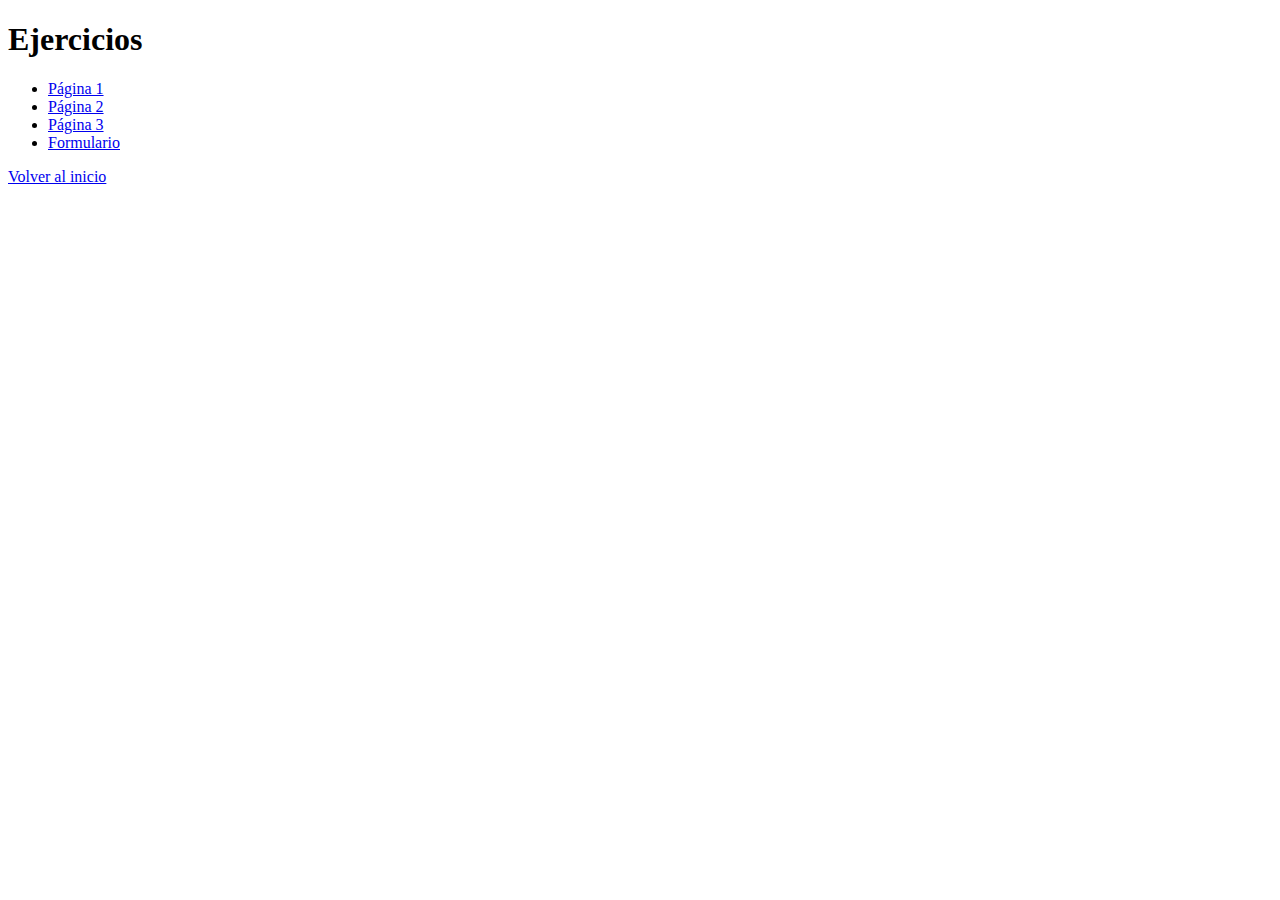
<file: web/index.html>
<!DOCTYPE html>
<html>
  <head>
    <meta charset="utf-8">
    <meta name="viewport" content="width=device-width, initial-scale=1">
    <meta name="author" content="Juan Antonio Montaño">
    <title>Ejercicios</title>
  </head>
  <body>
    <h1>Ejercicios</h1>

    <ul>
      <li><a href="./pagina1.html">Página 1</a></li>
      <li><a href="./pagina2.html">Página 2</a></li>
      <li><a href="./pagina3.html">Página 3</a></li>
      <li><a href="./contacto.html">Formulario</a></li>
    </ul>
    <a href="../HTMLPage1.html">Volver al inicio</a>
  </body>
</html>
</file>
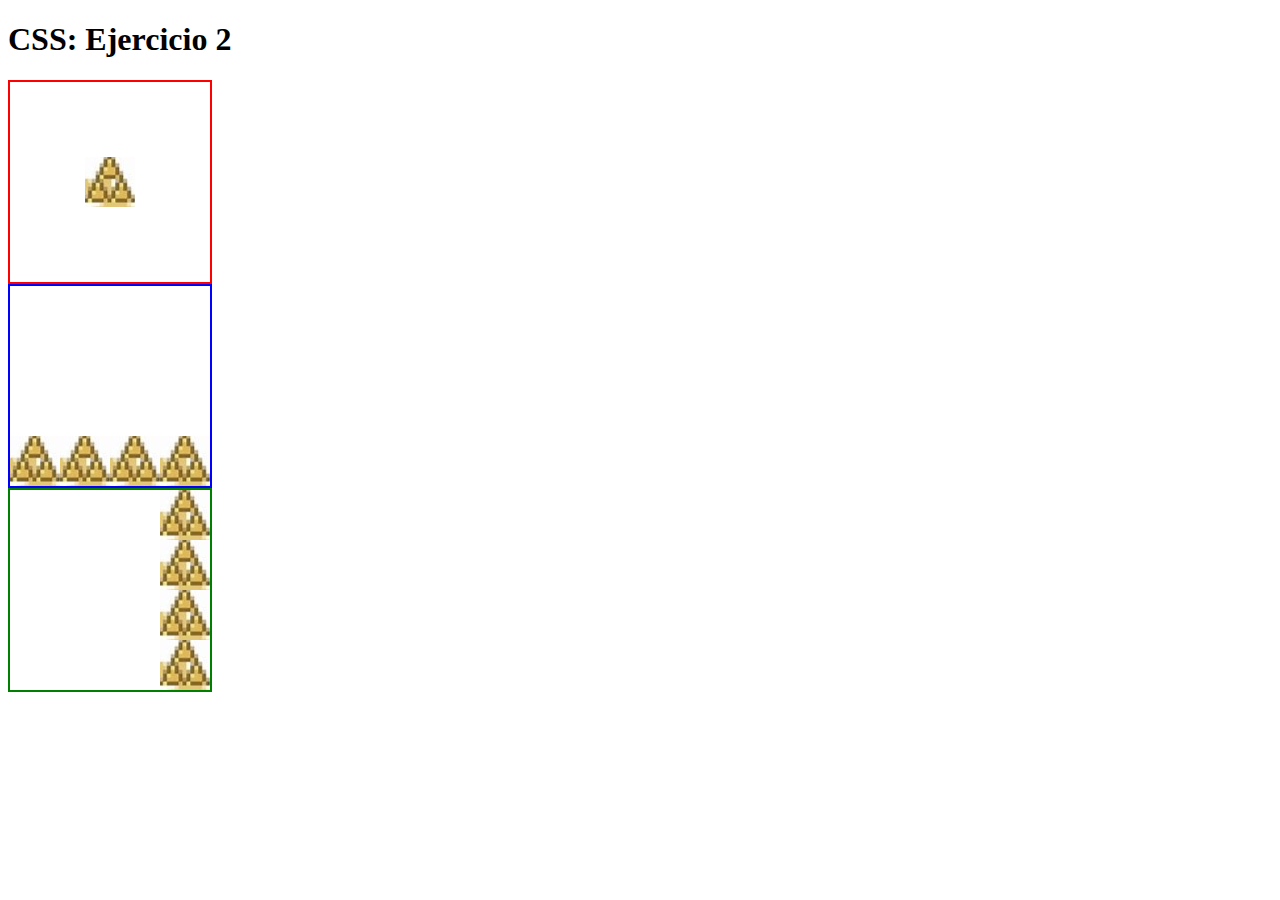
<file: imagenes.html>
<!DOCTYPE html>
<html>
<head>
	<meta charset="utf-8">
	<meta name="viewport" content="width=device-width, initial-scale=1">
	<title>Imágenes de fondo</title>
	<meta name="author" content="Juan Antonio Montaño Cano">
	<link rel="stylesheet" type="text/css" href="./Assets/css/imagen.css">
</head>
<body>
	<h1>CSS: Ejercicio 2</h1>

	<div class="fondo1"></div>
	<div class="fondo2"></div>
	<div class="fondo3"></div>
</body>
</html>
</file>
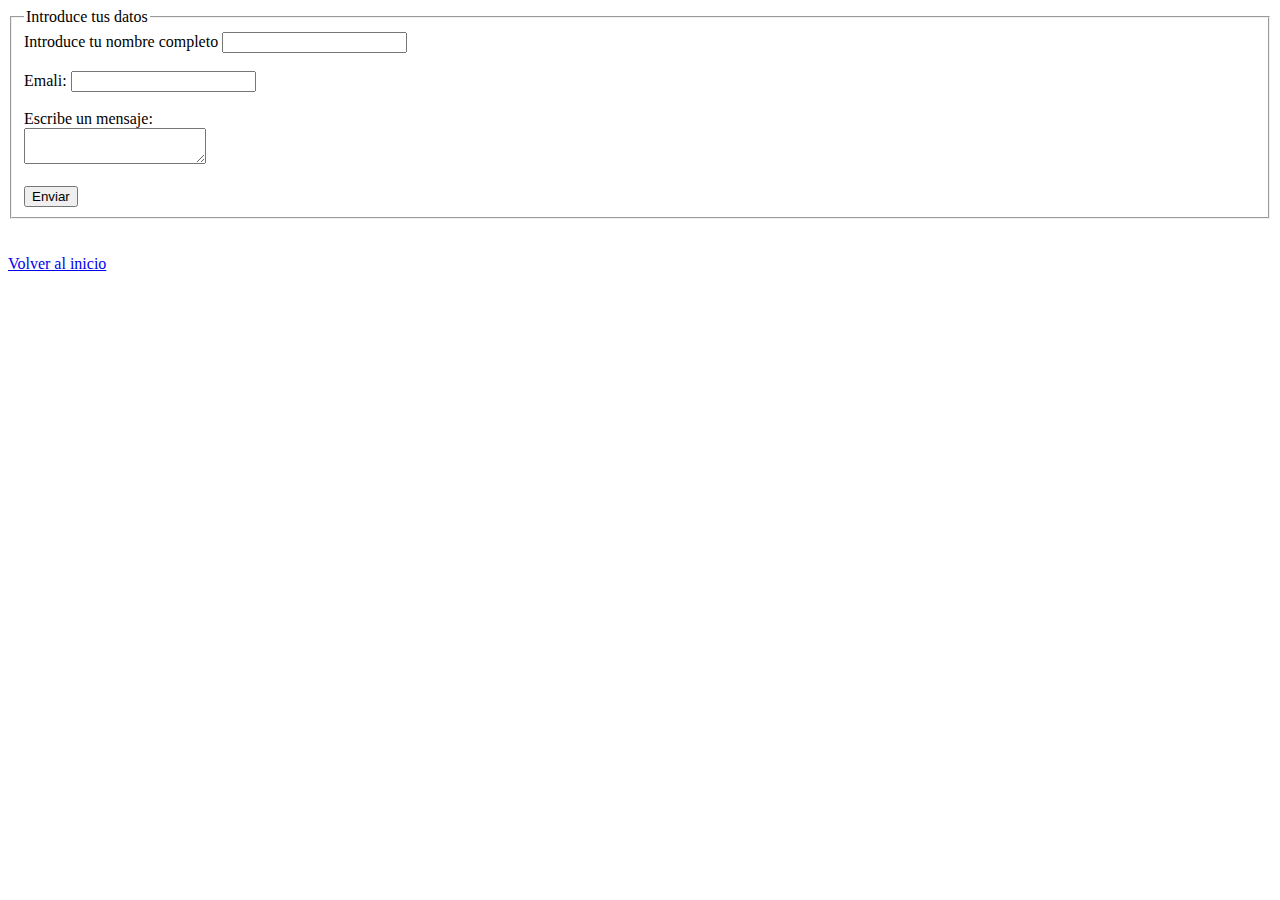
<file: web/contacto.html>
<!DOCTYPE html>
<html>
<head>
	<meta charset="utf-8">
	<meta name="viewport" content="width=device-width, initial-scale=1">
	<title>Contacto</title>
	<meta name="author" content="Juan Antonio Montaño">
</head>
<body>
<form action="https://www.w3schools.com/action_page.php" method="post"> 
	<fieldset>
		<legend>Introduce tus datos</legend>
		<label for="nombre">Introduce tu nombre completo</label>
		<input type="text" name="nombre" id="nombre"><br><br>
		<label for="correo">Emali:</label>
		<input type="correo" name="correo" id="correo"><br><br>
		<label for="mensaje">Escribe un mensaje:</label><br>
		<textarea name="mensaje" id="mensaje"></textarea><br><br>
		<button type="submit" id="enviar">Enviar</button>
	</fieldset><br><br>
	<a href="./index.html">Volver al inicio</a>
</body>
</html>
</file>
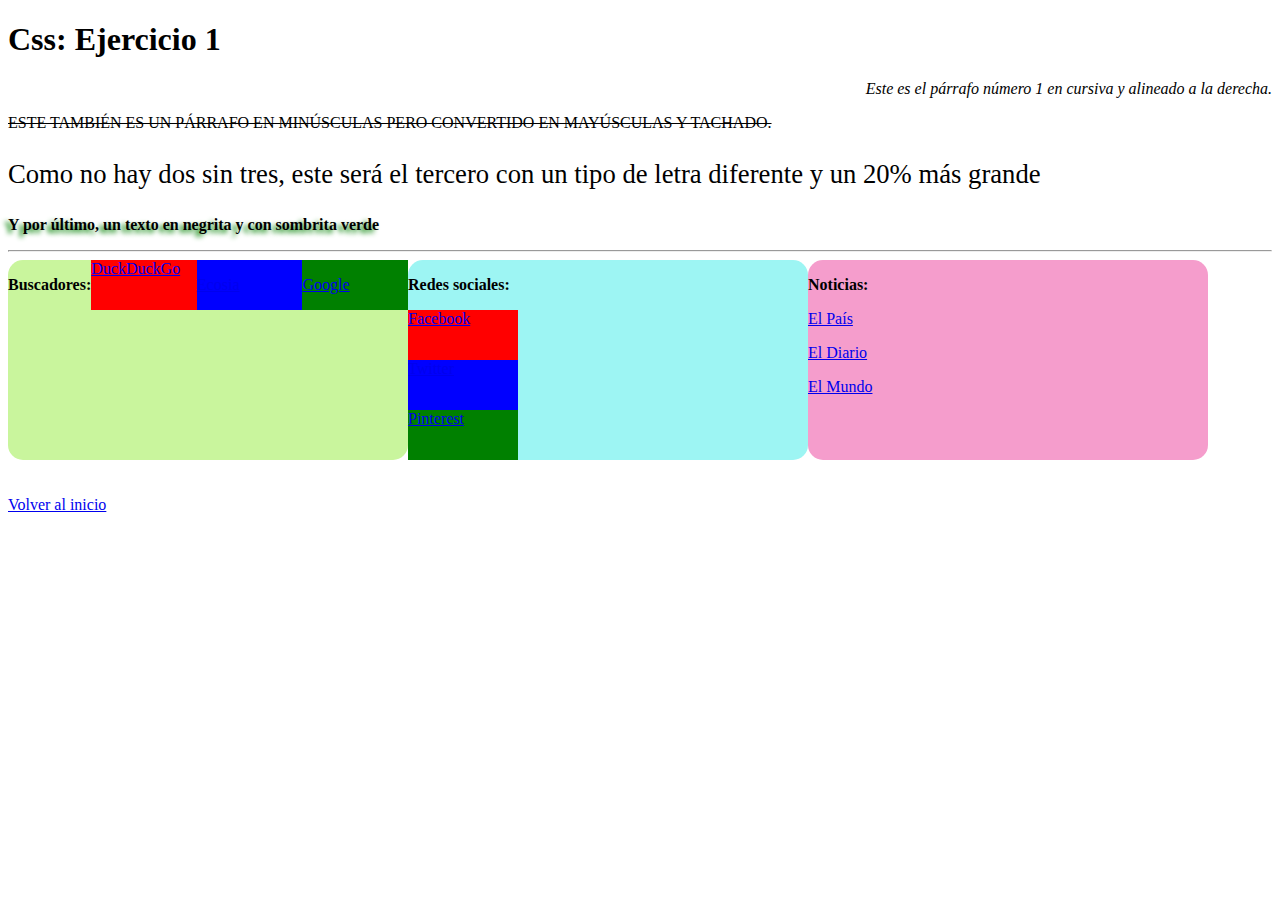
<file: web/css.html>
<!DOCTYPE html>
<html>
<head>
	<meta charset="utf-8">
	<meta name="viewport" content="width=device-width, initial-scale=1">
	<title>Aplicando estilos</title>
	<meta name="author" content="Juan Antonio Montaño Cano">
	<link rel="stylesheet" type="text/css" href="../Assets/css/style.css">
</head>
<body>

	<h1>Css: Ejercicio 1</h1>

	<p class="cursiva">Este es el párrafo número 1 en cursiva y alineado a la derecha.</p>

	<p class="mayuscula">este también es un párrafo en minúsculas pero convertido en mayúsculas y tachado.</p>

	<p class="grande">Como no hay dos sin tres, este será el tercero con un tipo de letra diferente y un 20% más grande</p>

	<p class="negrita">Y por último, un texto en negrita y con sombrita verde</p><hr>
	<div class="contenedor">
		<div class="buscadores">
			<p class="subititulo">Buscadores: </p><br><br>
			<div class="rojo">
				<a href="https://duckduckgo.com/index.html">DuckDuckGo</a>
			</div>
			<div class="azul">
				<p class="elemento"><a href="https://www.ecosia.org/">Ecosia</a></p>
			</div>
			<div class="verde">
				<p class="elemento"><a href="https://www.google.es/">Google</a></p>
			</div>
		</div>
		<div class="redes">
			<p class="subititulo">Redes sociales: </p>
			<div class="rojo">
				<a href="https://es-es.facebook.com/">Facebook</a>
			</div>
			<div class="azul">
				<a href="https://x.com/">Twitter</a>
			</div>
			<div class="verde">
				<a href="https://es.pinterest.com/">Pinterest</a>
			</div>
		</div>
		<div class="noticias">
			<p class="subititulo">Noticias: </p>
			<p class="elemento"><a href="https://elpais.com/">El País </a></p>
			<p class="elemento"><a href="https://www.eldiario.es/">El Diario </a></p>
			<p class="elemento"><a href="https://www.elmundo.es/">El Mundo </a></p>

		</div>
	</div><br /><br />
	<a href="../index.html">Volver al inicio</a>
</body>
</html>
</file>
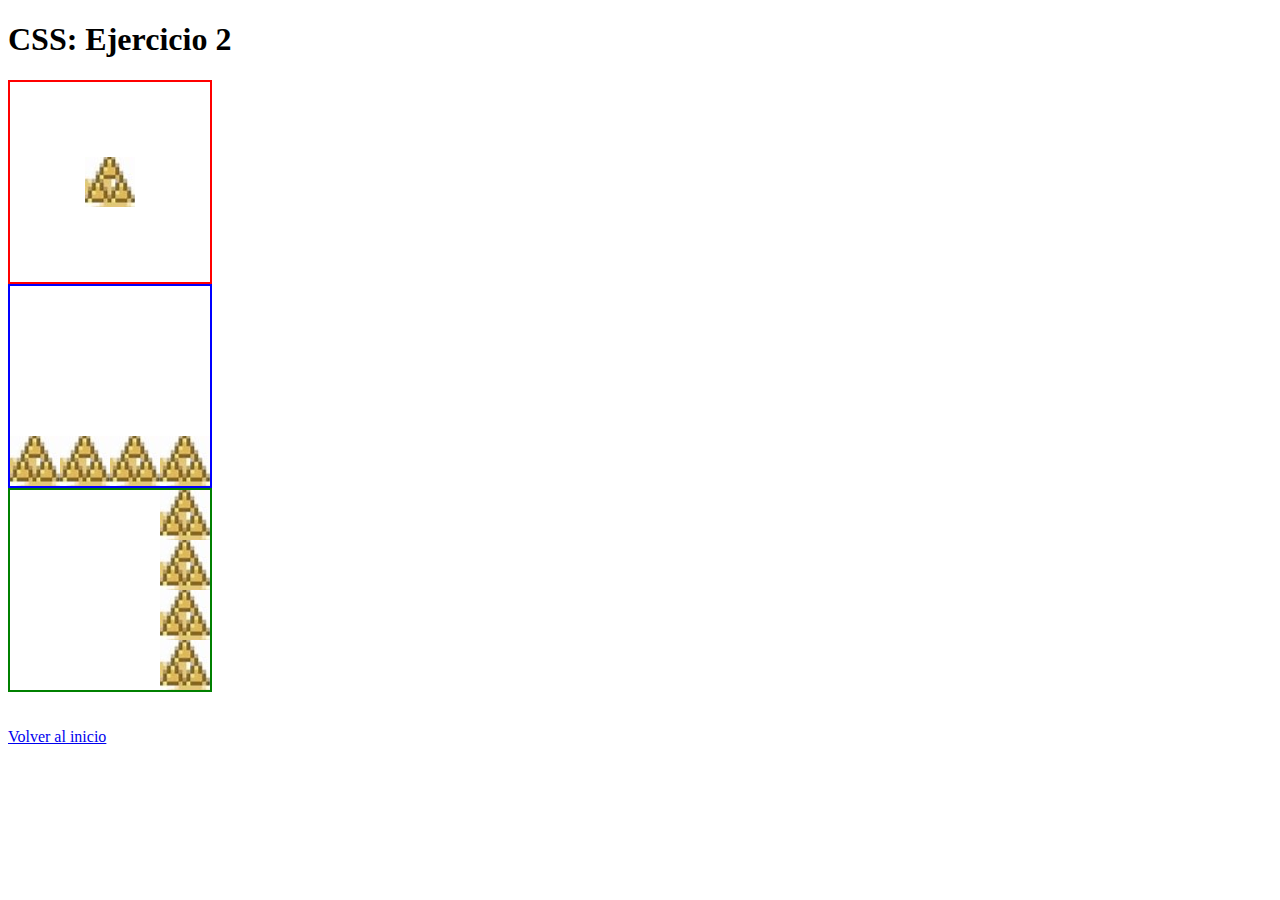
<file: web/imagenes.html>
<!DOCTYPE html>
<html>
<head>
	<meta charset="utf-8">
	<meta name="viewport" content="width=device-width, initial-scale=1">
	<title>Imágenes de fondo</title>
	<meta name="author" content="Juan Antonio Montaño Cano">
	<link rel="stylesheet" type="text/css" href="../Assets/css/imagen.css">
</head>
<body>
	<h1>CSS: Ejercicio 2</h1>

	<div class="fondo1"></div>
	<div class="fondo2"></div>
	<div class="fondo3"></div><br /><br />
	<a href="../index.html">Volver al inicio</a>
</body>
</html>
</file>
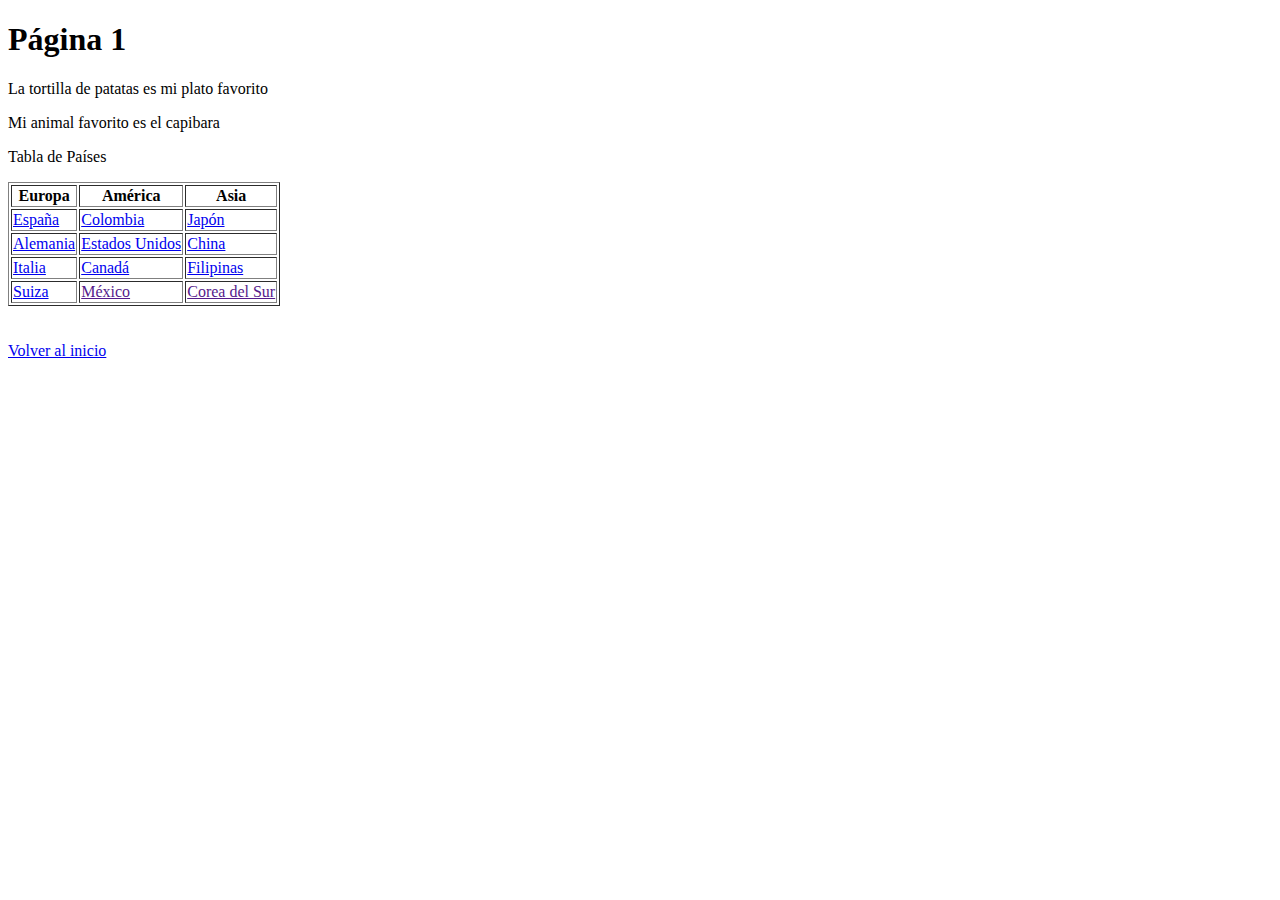
<file: web/pagina1.html>
<!DOCTYPE html>
<html>
	<head>
		<meta charset="utf-8">
		<meta name="viewport" content="width=device-width, initial-scale=1">
		<meta name="author" content="Juan Antonio Montaño">
		<title>Pagina 1</title>
	</head>
	<body>
		<h1>Página 1</h1>

		<p>La tortilla de patatas es mi plato favorito</p>

		<p>Mi animal favorito es el capibara</p>

		<p>Tabla de Países</p>
		<table border="1">
			<tr>
				<th>Europa</th>
				<th>América</th>
				<th>Asia</th>
			</tr>
			<tr>
				<td><a href = "https://es.wikipedia.org/wiki/Espa%C3%B1a">España</td>
				<td><a href = "https://es.wikipedia.org/wiki/Colombia">Colombia</td>
				<td><a href = "https://es.wikipedia.org/wiki/Jap%C3%B3n">Japón</td>
			</tr>
			<tr>
				<td><a href = "https://es.wikipedia.org/wiki/Alemania">Alemania</td>
				<td><a href = "https://es.wikipedia.org/wiki/Estados_Unidos">Estados Unidos</td>
				<td><a href = "https://es.wikipedia.org/wiki/Rep%C3%BAblica_Popular_China">China</td>
			</tr>
			<tr>
				<td><a href = "https://es.wikipedia.org/wiki/Italia">Italia</td>
				<td><a href = "https://es.wikipedia.org/wiki/Canad%C3%A1">Canadá</td>
				<td><a href = "https://es.wikipedia.org/wiki/Filipinas">Filipinas</td>
			</tr>
			<tr>
				<td><a href = "https://es.wikipedia.org/wiki/Suiza">Suiza</td>
				<td><a href = "">México</td>
				<td><a href = "">Corea del Sur</td>
			</tr>
		</table><br><br>
		<a href="./index.html">Volver al inicio</a>
	</body>
</html>
</file>
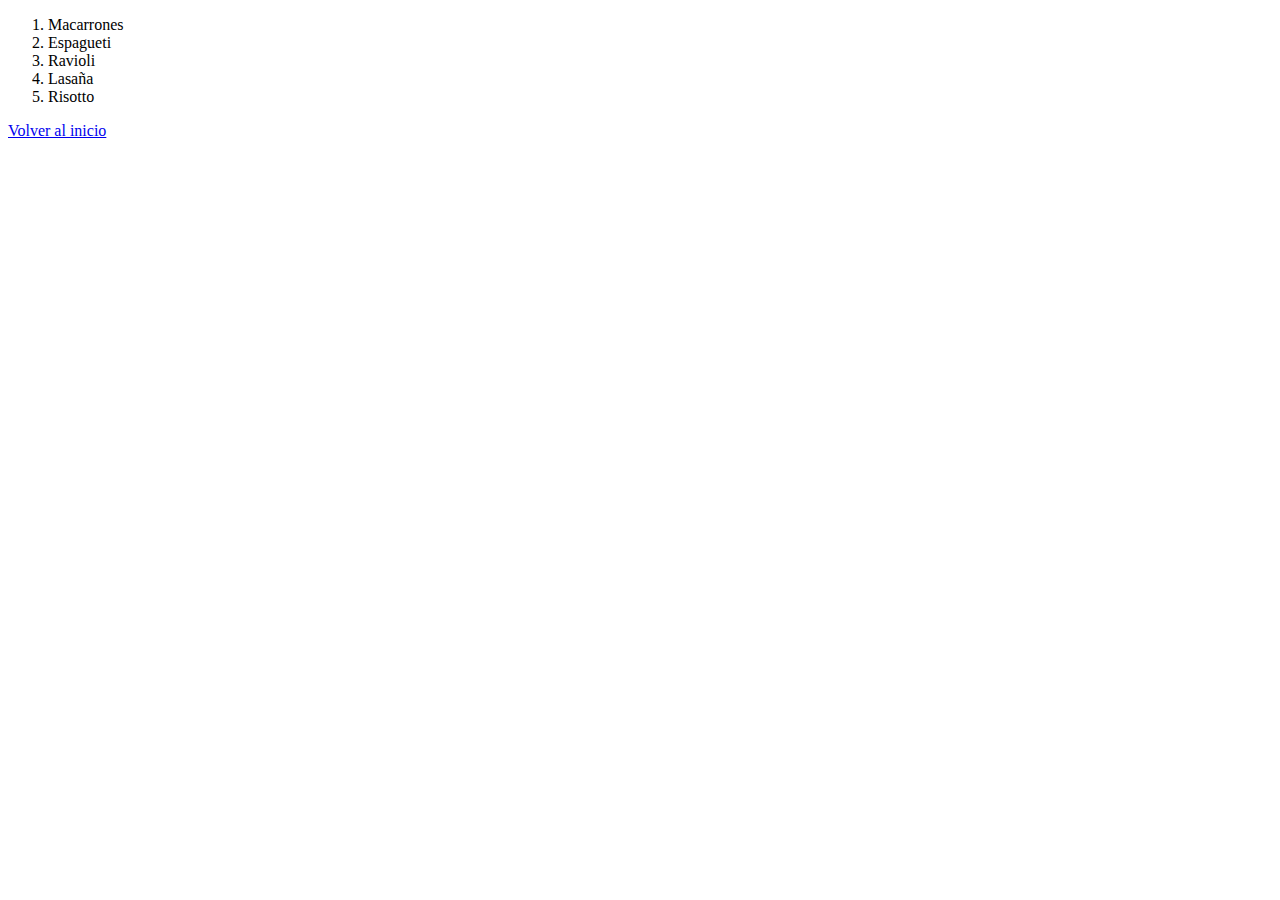
<file: web/pagina2.html>
<!DOCTYPE html>
<html>
	<head>
		<meta charset="utf-8">
		<meta name="viewport" content="width=device-width, initial-scale=1">
		<meta name="author" content="Juan Antonio Montaño">
		<title>Página 2</title>
	</head>
	<body>
		<ol>
			<li>Macarrones</li>
			<li>Espagueti</li>
			<li>Ravioli</li>
			<li>Lasaña</li>
			<li>Risotto</li>
		</ol>
		<a href="./index.html">Volver al inicio</a>	
	</body>
</html>
</file>
<file: Assets/css/imagen.css>
div {
 	background-size: 50px 50px;
	background-image: url(../images/trivia.jpg);
	width: 200px;
	height: 200px;
 }
 .fondo1 {
 	border: 2px solid red;
	background-position: center center;
	background-repeat: no-repeat;
}
 .fondo2 {
	border: 2px solid blue;
	background-position: left bottom;
	background-repeat: repeat-x;
}
 .fondo3 {
	border: 2px solid green;
	background-position: bottom right;
	background-repeat: repeat-y;
}
</file>
<file: Assets/css/style.css>
.cursiva {
	text-align: right;
	font-style: italic;
}

.mayuscula {
	text-transform: uppercase;
	text-decoration: line-through;
}
.grande {
	font-family: "Times New Roman", sans-serif;
	font-size: 20pt;

}
.negrita {
	font-weight: bold;
	text-shadow: -4px 3px 5px green;
}
.buscadores {
	background: #C9F59D;
	width: 400px;
	height: 200px;
	border-radius: 15px 15px 15px 15px;
	display: inline-block;
	display: flex;
}
.redes {
	background: #9DF5F3;
	width: 400px;
	height: 200px;
	border-radius: 15px 15px 15px 15px;
	
}
.noticias {
	background: #F59DCC;
	width: 400px;
	height: 200px;
	border-radius: 15px 15px 15px 15px;	
}
.subititulo {
	font-weight: bold;
}
.contenedor {
	display: flex;
}
.rojo {
	background: red;
	width: 110px;
	height: 50px;
}
.azul {
	background: blue;
	width: 110px;
	height: 50px;
}
.verde {
	background: green;
	width: 110px;
	height: 50px;
}
contenedor a{
	color: white;

}
</file>
